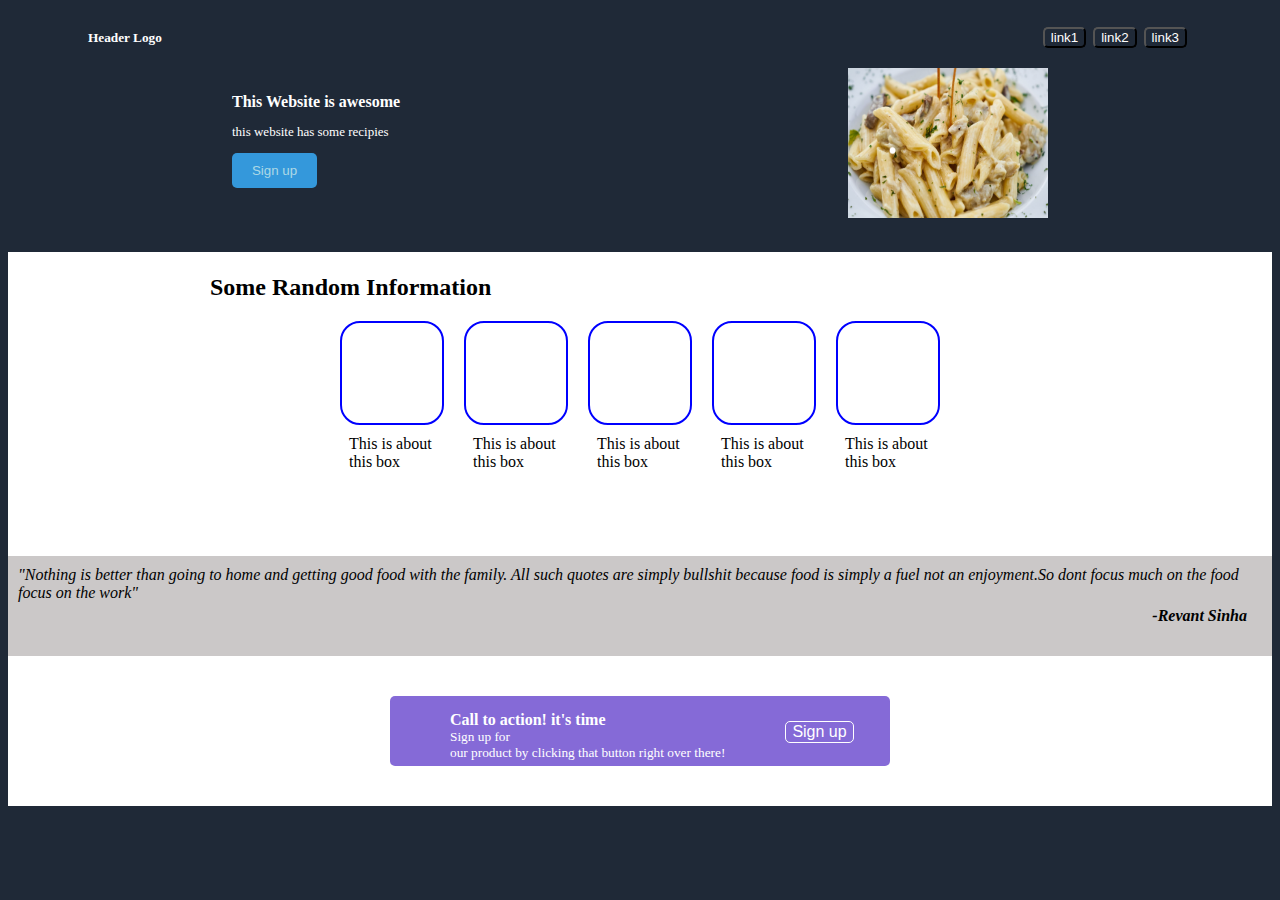
<file: LandingPage/index.html>
<!DOCTYPE html>
<html lang="en">
<head>
    <meta charset="UTF-8">
    <meta name="viewport" content="width=device-width, initial-scale=1.0">
    <title>Landing Page</title>
    <link rel="stylesheet" href="style.css">
</head>
<body>
    <div class="top">
        <div class="logo"><h5>Header Logo</h4></div>
        <div class="links">
            <div class="headerlinks"> <button class="colored-button2">link1</button></div>
            <div class="headerlinks"> <button class="colored-button2">link2</button></div>
            <div class="headerlinks"> <button class="colored-button2">link3</button></div>
        </div>
    </div>
    <div class="content">
        <!-- <div  class="space"></div> -->
        <div class="head">
            This Website is awesome
            <p class="tex">
                this website has some recipies
            </p>
            <button class="colored-button">
                Sign up
            </button>
        </div>
        
       <div class="image1">
        <img src="pasta.png" class="image" height="150px" width="200px">
       </div>
    </div>
   <div class="parent1">
    <div class="content2">
        <h2 class="content2heading">Some Random Information</h1>
            <div class="subtext">
                <div class="test">
                    <div class="sub"></div>
                    <div class="below">This is about</div>
                    <div class="below"> this box</div>
                </div>
                <div class="test">
                    <div class="sub"></div>
                    <div class="below">This is about</div>
                    <div class="below"> this box</div>
                </div>
                <div class="test">
                    <div class="sub"></div>
                    <div class="below">This is about</div>
                    <div class="below"> this box</div>
                </div>
                <div class="test">
                    <div class="sub"></div>
                    <div class="below">This is about</div>
                    <div class="below">this box</div>
                </div>
                <div class="test">
                    <div class="sub"></div>
                    <div class="below">This is about</div>
                    <div class="below"> this box</div>
                </div>
            </div>
    </div>
   </div>
    <div class="quote">
        <div class="lines">"Nothing is better than going to home and getting good food with the family. All such  quotes are simply bullshit because food is simply a fuel not an enjoyment.So dont focus much on the food focus on the work"
            <div class="author"><strong>-Revant Sinha</strong></div>
        </div>
    </div>
    <div class="call">
        <div class="box">
            <div class="boxinbox">
                <div class="msg1">Call to action! it's time</div>
                <div class="msg2"><div>Sign up for</div>
                    <div>our product by clicking that button right over there!</div>
                </div>
               
            </div>
                <div><button class="below2">Sign up</button></div>
        </div>
    </div>
</body>
</html>
</file>
<file: LandingPage/style.css>
body{
    background-color: #1F2937;
}
.top
{
    display: flex;
    justify-content: space-between;
    align-items: baseline;
    background-color: #1F2937;
    color: white;
    margin-top: 0px;
    margin-left: 0px;
    margin-right: 0px;
    /* border: 2px solid white; */
    
}
.links{
    display: flex;
    justify-content: space-between;
    font-size: small;
    margin-right: 85px;
    gap: 7px;    
}
.logo{
    display: flex;
    justify-content: flex-start;
    /* border: 2px solid white; */
    margin-left: 80px;
}
.content
{
    display: flex;
    justify-content: space-around;
    color: white;
    align-items:flex-start;
}
image1{
    height: 20px;
    width: 20px;
}
.head
{
    margin-top: 25px;
    font-weight: 900;
}
.space
{
    width : 1px;
    height: 20px;
    border: 1px solid white;
}
.tex
{
    font-size: small;
    font-weight: 200;
}
.colored-button {
    background-color: #3498db;
    color: lightblue; 
    padding: 10px 20px; 
    border: none; 
    border-radius: 5px; 
    cursor: pointer; 
}
.colored-button2{
    color: white;
    background-color:#1F2937;
    border-radius: 5px;
    cursor: pointer;    
}
.content2{
    background-color: white;
    height: 300px;
    border: 2px solid white;
    margin-top: 30px;
}
.subtext{
    display: flex;
    justify-content: center;
    gap: 20px;
}
.content2heading{
    margin-left: 200px;
    /* border: 2px solid black;*/
} 
.sub{
    border: 2px solid blue ;
    height: 100px;
    width: 100px;
    border-radius: 20px;
    margin-bottom: 10px;
}
.below{
    /* border: 2px solid black; */
    margin-left: 9px;
}
.quote{
    background-color: rgb(203, 200, 200);
    display: flex;
    justify-content: center;
    height: 100px;
    color: black;
    font-style: italic;
    /* border: 2px solid black; */
}
.author{
    display: flex;
    justify-content: flex-end;
    font-weight: bold;
    /* border: 2px solid black;
      */
    margin-top: 5px;
    margin-right: 15px;

}
.lines{
   margin: 10px;
    /* border: 2px solid black; */
    height: 40px;
}

.call{
    display: flex;
    justify-content: center;
    background-color: white;
}
.box
{
    display: flex;
    background-color: #856ad7;
    align-self:center;
    border: #3498db;
    border-radius: 5px;
    margin: 40px;
    height: 70px;
    width: 500px;
}
.msg1{
    font-weight: 600;
    color: white;
    margin-left: 60px;
    margin-top: 15px;
}
.msg2{
    font-size: smaller;
    color: white;
    margin-left: 60px;
}
.below2{
    border: 1px solid white;
    border-radius: 5px;
    font-size: medium;
    color: white;
    background-color: #856ad7;
    margin-left: 60px;
    margin-top: 25px;
    cursor: pointer;
}
</file>
